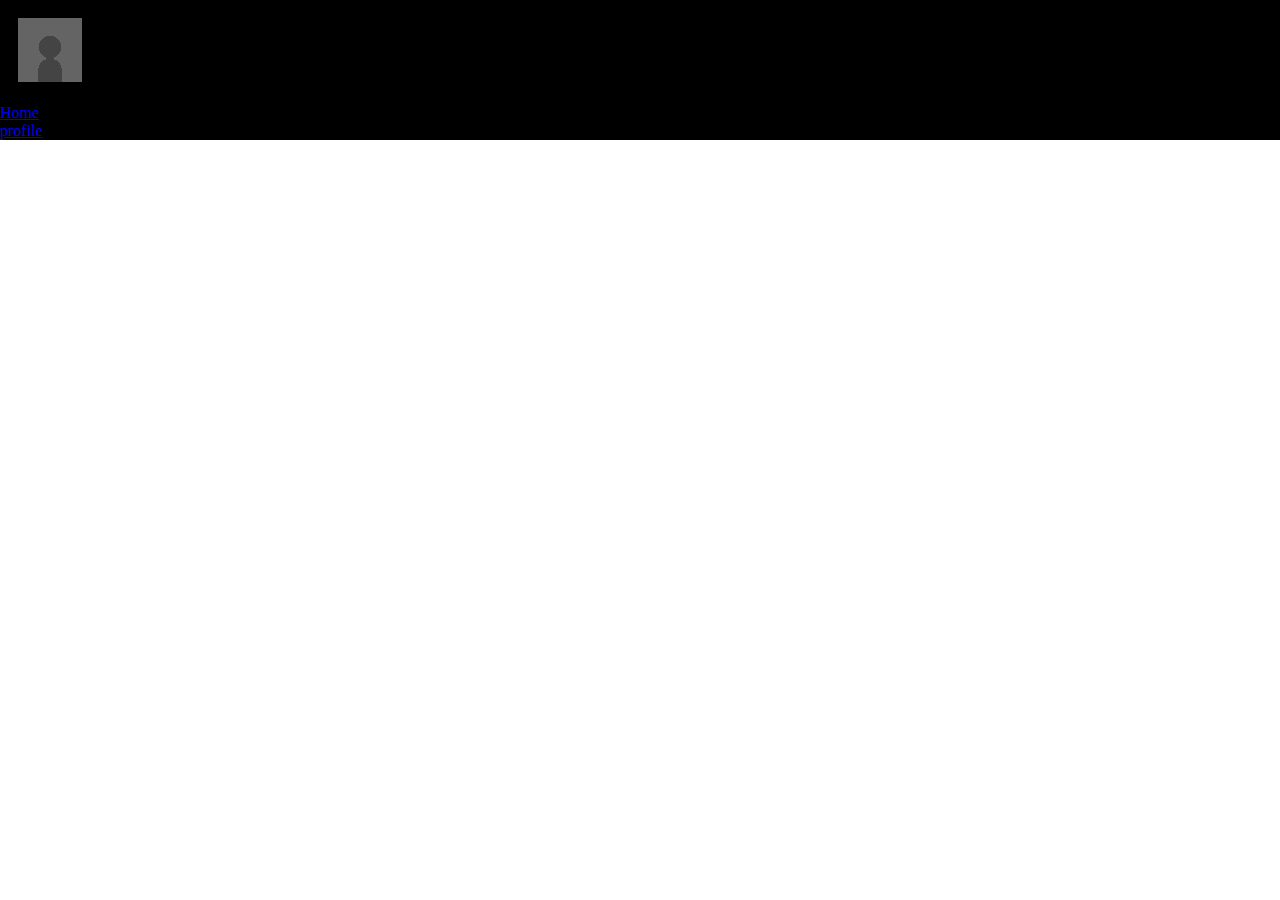
<file: hoodown/index.html>
<!DOCTYPE html>
<html lang="en">
<head>
<meta charset="UTF-8">
<meta name="viewport" content="width=device-width, initial-scale=1.0">
<title>Menu Lateral</title>
<link rel="stylesheet" href="styles.css">
<link rel="stylesheet" href="https://cdn.jsdelivr.net/npm/bootstrap-icons@1.11.3/font/bootstrap-icons.css">
</head>

<body>

<header class="top-nav">
  <div class="container">
    <div class="logo-hoodown"></div>
    <div class="logo-perfil"><img src="avatar.png">
      <nav>
       <a href="#">Home</a> 
      </nav>
    </div> 
    <div class="perfil">
      <nav>
      <a href="#">profile</a>
      </nav></div>
  </div>
</header>

</body>
</html>
</file>
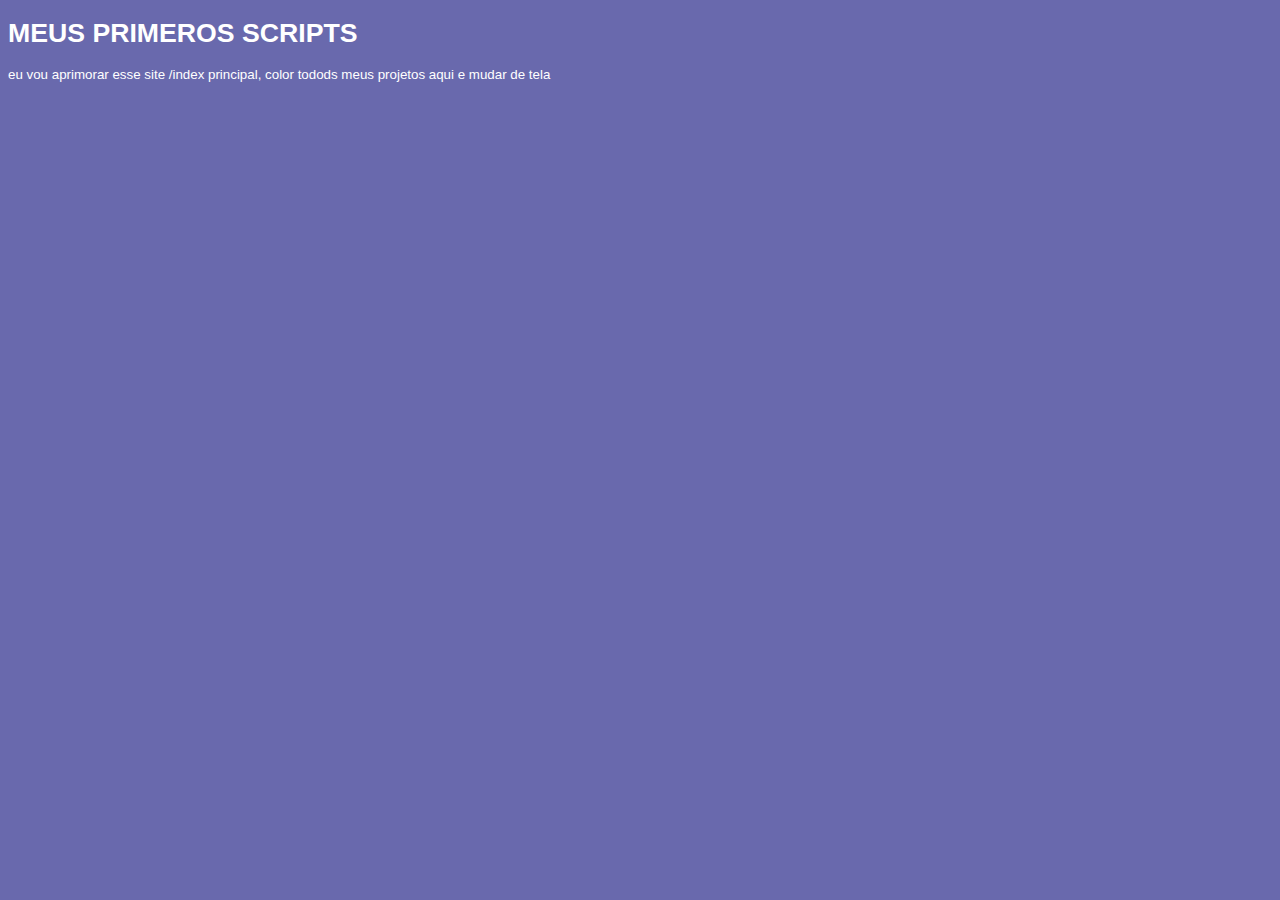
<file: Home/Projetos/index.html>
<!DOCTYPE html>
<html lang="pt-br">

<head>
  <meta charset="UTF-8">
  <meta name="viewport" content="width=device-width, initial-scale=1">
  <title>meu primeiro site</title>
  
  <style>
    Body {
      background-color: rgb(105, 105, 173);
      color: white ;
      font: normal 10pt Arial;
    }
  </style>
</head>

<body>
 <h1>MEUS PRIMEROS SCRIPTS</h1> 
   <p> eu vou aprimorar esse site /index principal, color todods meus projetos aqui e mudar de tela</p>
   
   <script> 
   
    window.alert('vindo ao ,meu site tes');
    window.confirm('ssmkdcmkdmckdmcm');
    window.Prompt('seu nome');
     /*
     
     
   </script>
</body>

</html>
</file>
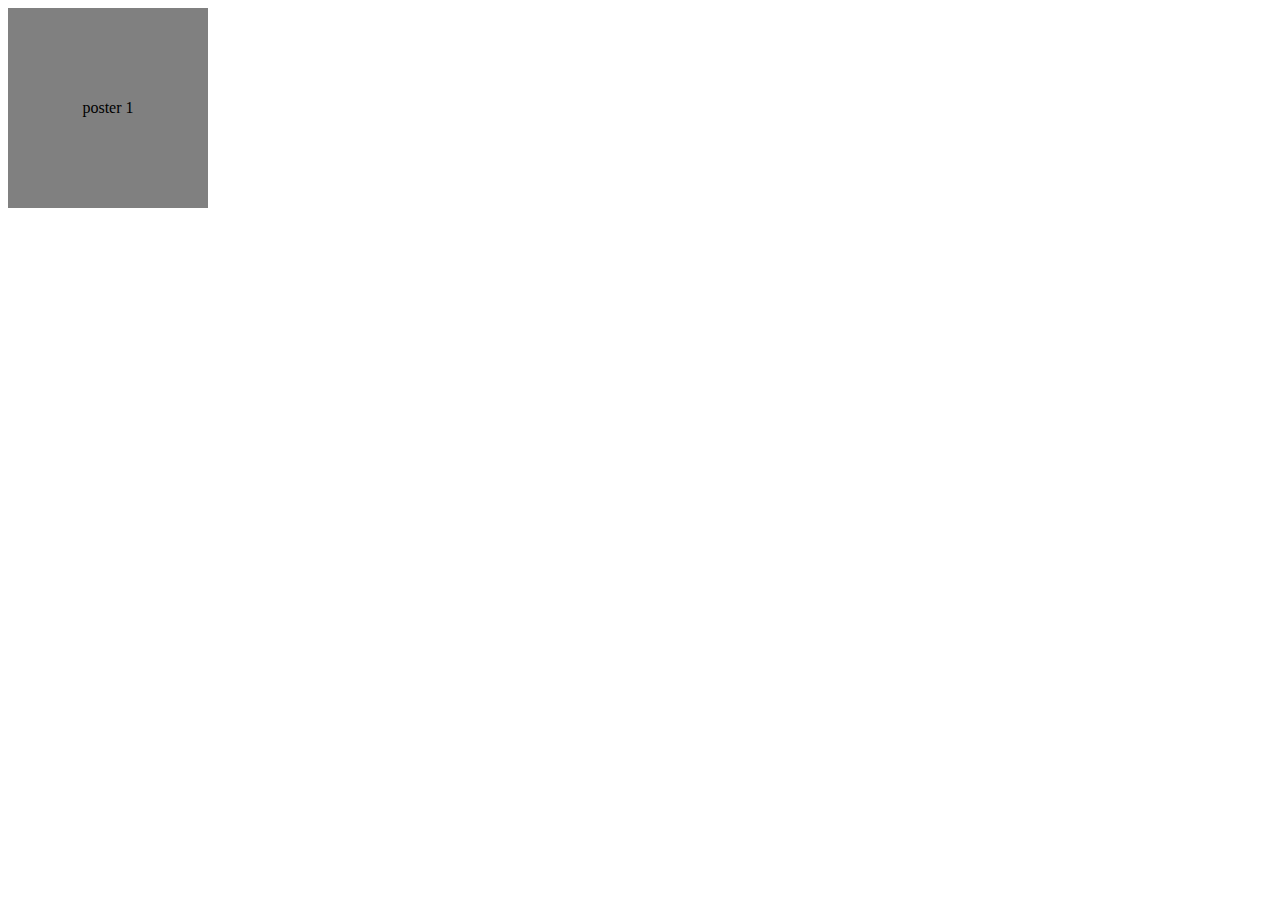
<file: aulas/javascript/n01/index.html>
<!DOCTYPE html>
<!-- sistema de touch,quando clikar em um div button ele aumeatar--> 
<html lang="en">
<head>
  <meta charset="UTF-8">
  <meta name="viewport" content="width=device-width, initial-scale=1.0">
  <meta http-equiv="X-UA-Compatible" content="ie=edge">
  <title>event</title>
  <style>

div#area {
   width: 200px;
   height: 200px;
   line-height 200px;
   background-color: grey;
   text-align: center;
   line-height: 200px;
}

  </style>
</head>
<body>
 <div id="area" onclick="toque()">
  poster 1
 </div>
<script>
  function toque() { 
  var a = window.document.getElementById(`area`)
  a.style.background = "green"
  a.innerText = 'Clikou!'
  }
</script>
</body>
</html>
</file>
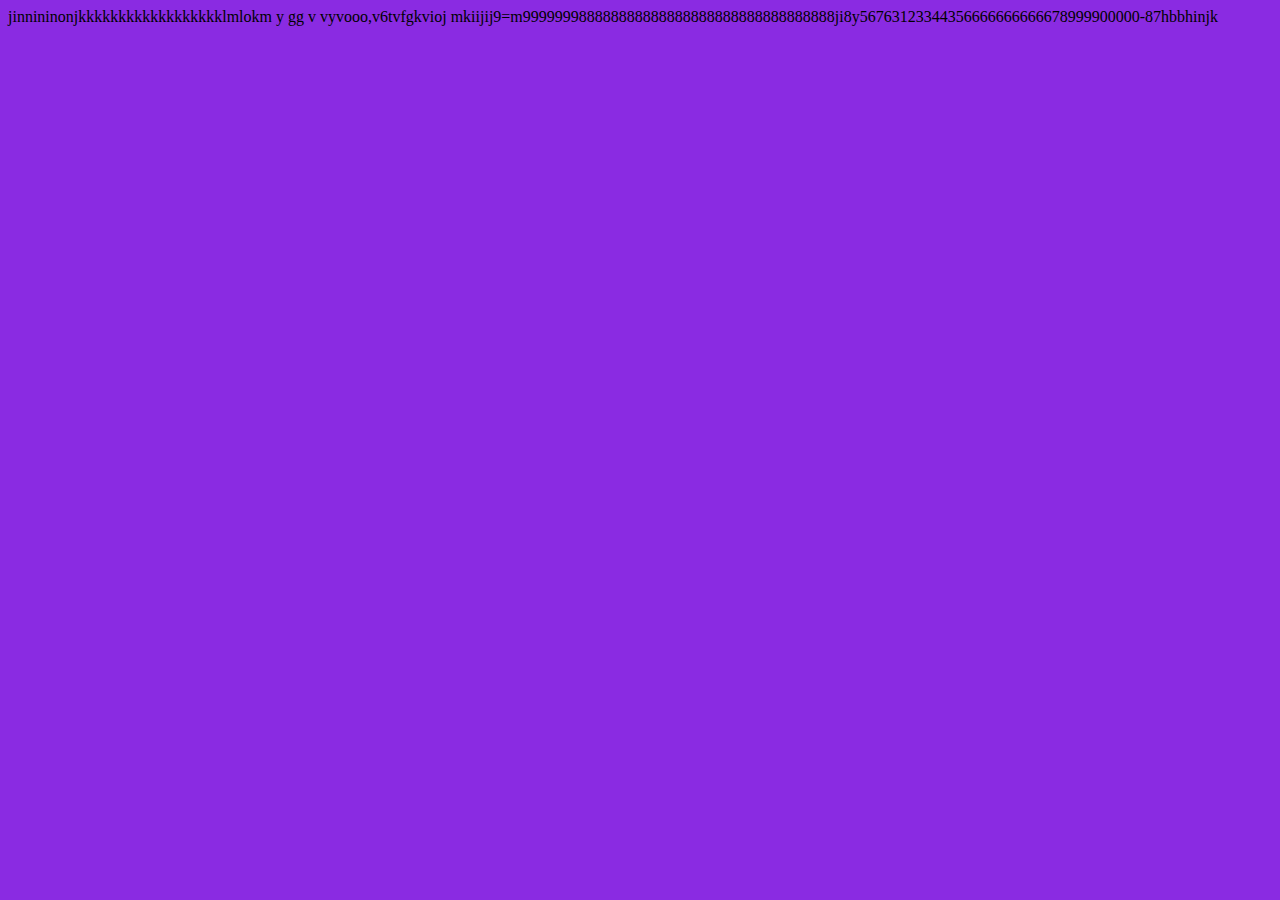
<file: Home/Projetos/dados/index.html>
<!DOCTYPE html>
<html>

<head>
  <meta charset="UTF-8">
  <meta name="viewport" content="width=device-width, initial-scale=1">
  <title></title>
  <style>
    body {
     
     background: blueviolet;
      
    }
    }
  </style>
</head>

<body>
jinnininonjkkkkkkkkkkkkkkkkkklmlokm y   gg v vyvooo,v6tvfgkvioj mkiijij9=m999999988888888888888888888888888888888ji8y56763123344356666666666678999900000-87hbbhinjk 
</body>

</html>
</file>
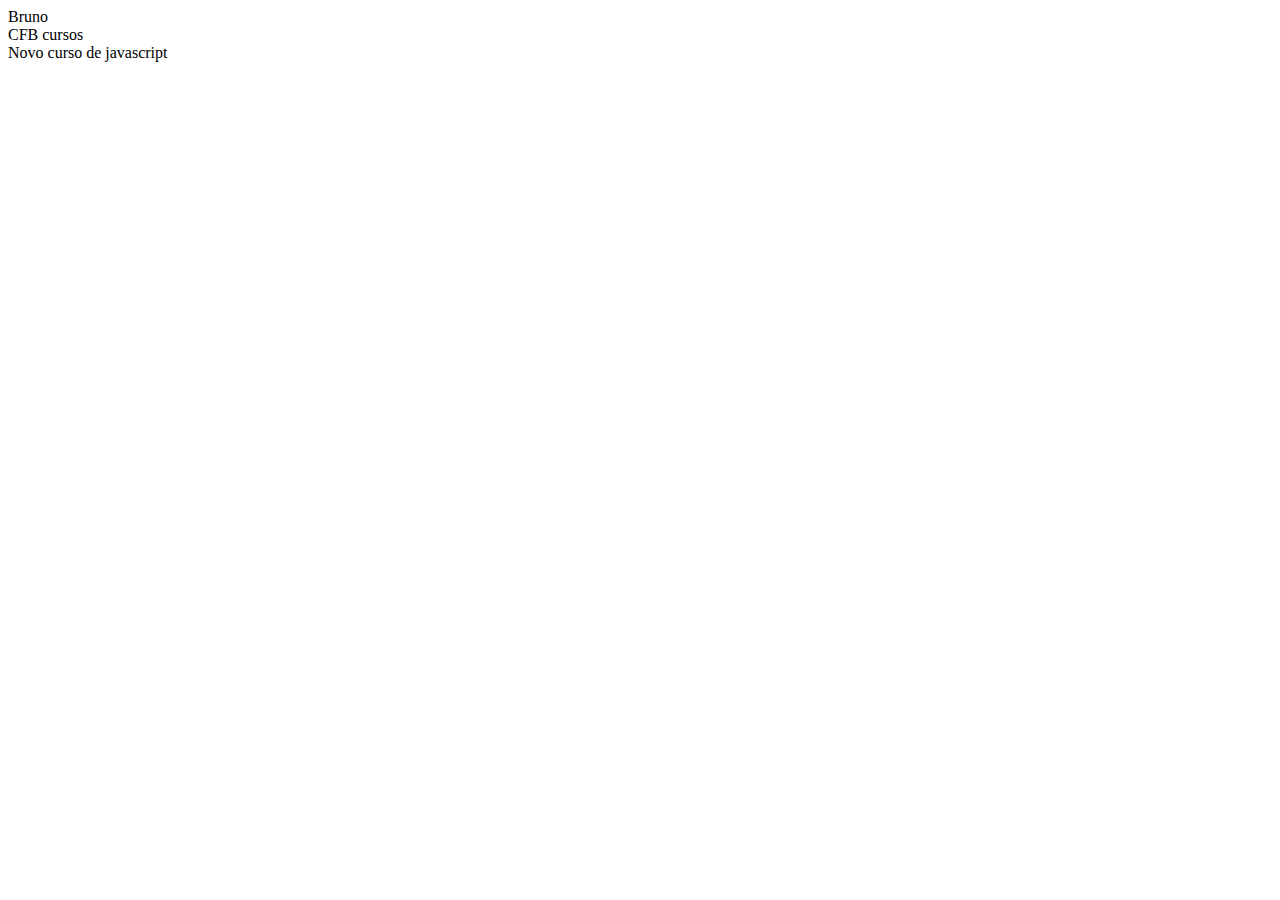
<file: aulas/javascript/n01/aula01-html.html>
<!DOCTYPE html>
<html lang="pt-br">
<head>
    <meta charset="UTF-8">
    <meta name="viewport" content="width=device-width, initial-scale=1.0">
    <title>Título da Página</title>
</head>
<body>
    <div>Bruno</div>
    <div>CFB cursos</div>
    <div>Novo curso de javascript</div>
    <script src="aula01-3.js"></script>
</body>
</html>
</file>
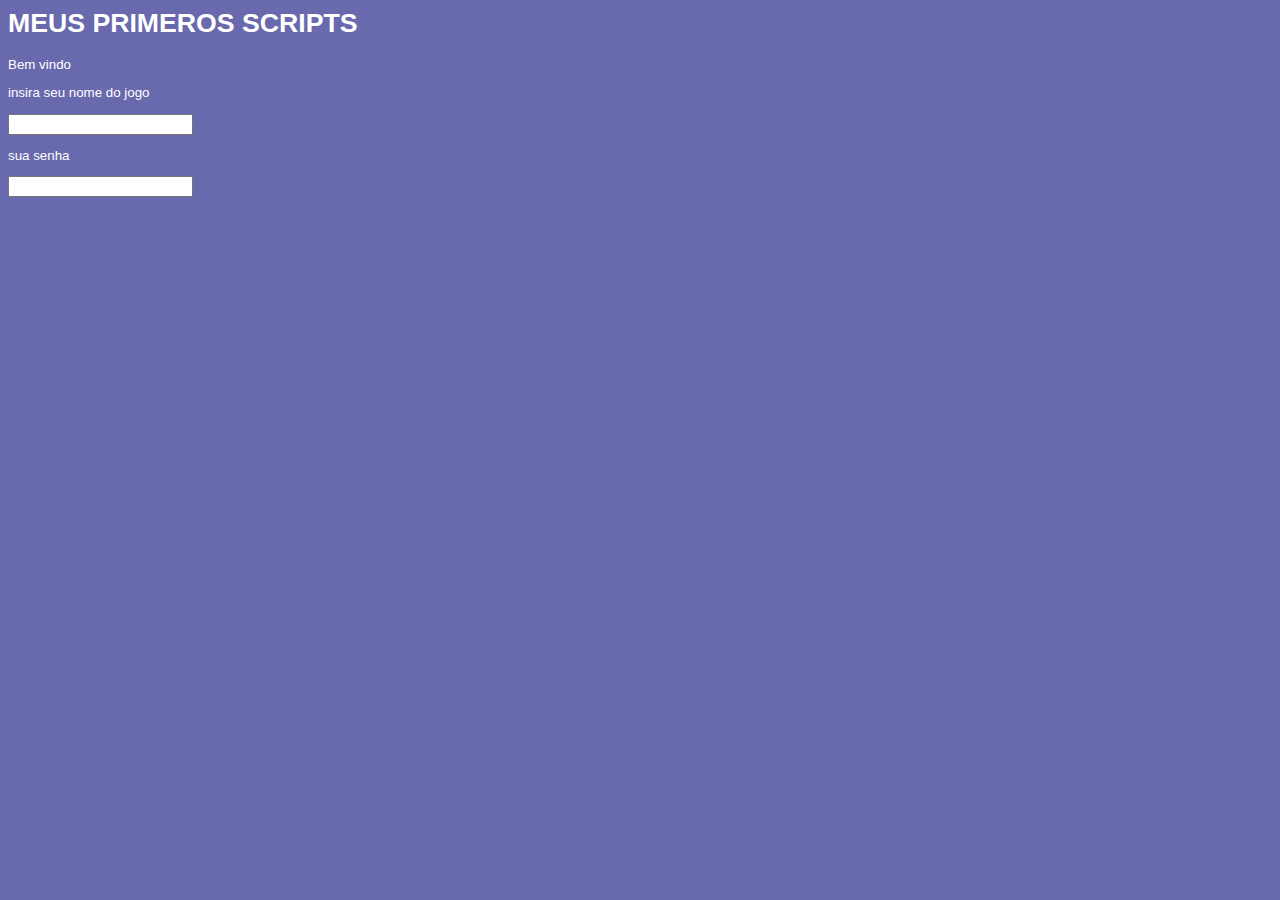
<file: Home/Projetos/dados/site.html>
<meta name="viewport" content="width=device-width, initial-scale=1">
  <title>meu primeiro site</title>
  
  <style>
    Body {
      background-color: rgb(105, 105, 173);
      color: white ;
      font: normal 10pt Arial;
    }
  </style>
</head>

<body>
 <h1>MEUS PRIMEROS SCRIPTS</h1> 
 <p>Bem vindo </p>
   <p> insira seu nome do jogo</p>
   <input type="text">
   <p>sua senha</p>
   <input type="password" id="pass">
   <script> 
  src="script.js"
 var name = window.prompt('name')
 window.alert('vamos comecar, '+name);
 
     
     
   </script>
</body>

</html>
</file>
<file: hoodown/styles.css>
* {
margin: 0;
padding: 0;
box-sizing: border-box;
}

.container {
max-width: 1080px;
}

header {
  background-color: black;
  width: 100%;
}
</file>
